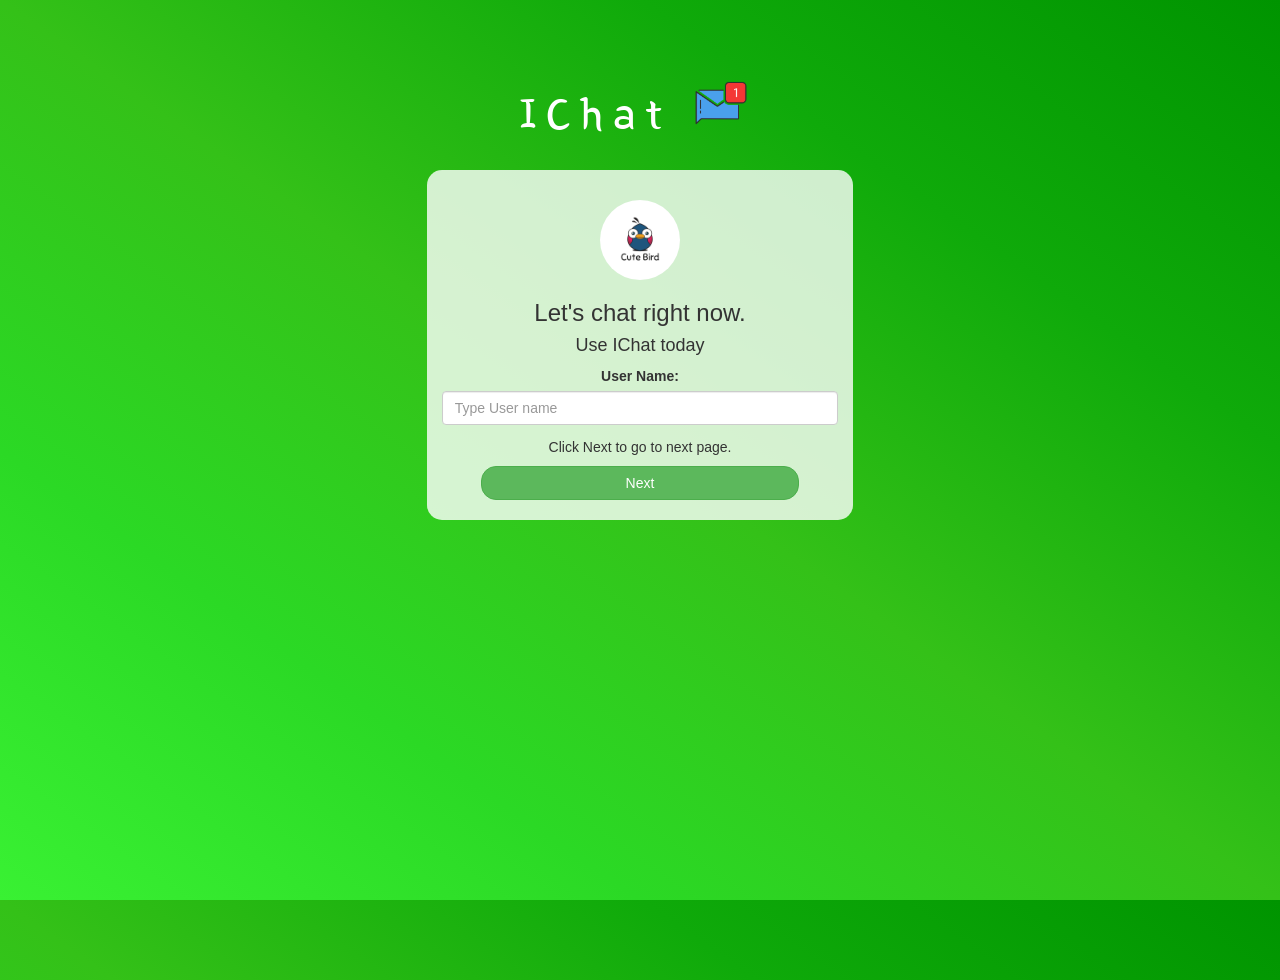
<file: index.html>
<!DOCTYPE html>
<html>
<head>
	<title>IChat</title>
<link href="https://fonts.googleapis.com/css?family=Yeon+Sung&display=swap" rel="stylesheet"><meta name="viewport" content="width=device-width, initial-scale=1">

<link rel="stylesheet" href="https://maxcdn.bootstrapcdn.com/bootstrap/3.4.0/css/bootstrap.min.css">
<script src="https://ajax.googleapis.com/ajax/libs/jquery/3.4.1/jquery.min.js"></script>
<script src="https://maxcdn.bootstrapcdn.com/bootstrap/3.4.0/js/bootstrap.min.js"></script>

<link rel="stylesheet" type="text/css" href="style.css">
<script src="kwitter.js"></script>
</head>
<body>
<center>
	<h1 class="header">	
		IChat	<sup>
	<img src="m2.png">
	</sup>
</h1>
	<div class="col-lg-4 col-md-6 col-sm-6 col-xs-11 login_div">
	<img src="logo.png" class="logo">
		<h3 >Let's chat right now.</h3>
		<h4 >Use IChat today</h4>
		<div class="form-group">
		  <label >User Name:</label>
		  <input type="text" id="user_name" class="form-control" placeholder="Type User name ">
		</div>
		<h5>Click Next to go to next page.</h5>
		<button id="login_button" class="btn btn-success" onclick="addUser()">Next</button>
		<br><br>
	</div>
</center>
</body>
</html>
</file>
<file: style.css>
html, body
{
  height: 100%;
  margin: 0;
}

body
{
background-image: linear-gradient(to right top, #39f133, #2bd925, #34c118, #0faa0a, #009400);
}

.header
{
	color: white;font-family: 'Yeon Sung';font-size: 45px;letter-spacing: 10px;margin-top: 80px;
}
.header img
{
	width: 80px;margin-left: -15px;
}

.login_div
{
	background: rgba(255,255,255,0.8);float: none;border-radius: 15px;
}

.logo
{
	width: 80px;margin-top: 30px;border-radius: 40px;
}

#login_button
{
	width: 80%;border-radius: 15px;
}

.room_name
{
	cursor: pointer;
	font-size: 20px;
}


#logout
{
	font-size: 20px; float: right;
}


#output
{
	padding: 10px; width:80%;background: rgba(255,255,255,0.8);border-radius: 15px;
}

.input_div_room_page
{
	width: 80%;
}

.input_div label
{
	color: white;font-size: 20px;
}


.input_div_message_page
{
	position: fixed;bottom: 0px;width: 100%;background: rgba(255,255,255,0.8);
}
.input_div_message_page label
{
	color: black;
}
.input_div_message_page #msg
{
	width: 80%;
}
.input_div_message_page button
{
	margin-top: 15px;
	width: 50%; 
}
.color_white
{
	color: white
}

.user_tick
{
	width:20px;
}
.message_h4
{
	padding-left:5px;color:grey;
}
</file>
